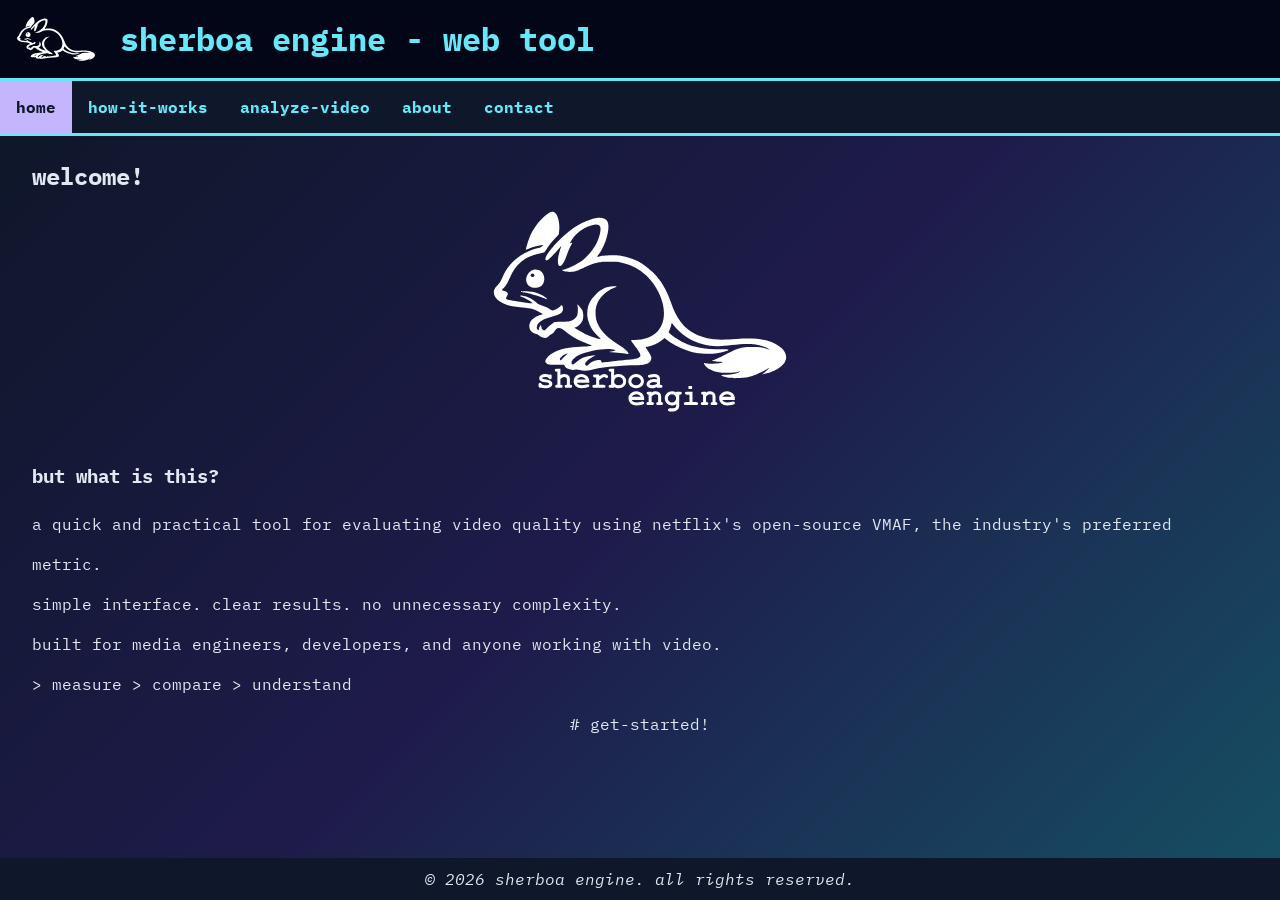
<file: index.html>
<!DOCTYPE html>
<html lang="eng">
<head>
    <meta charset="UTF-8">
    <meta name="viewport" content="width=device-width, initial-scale=1.0">
    <link rel="stylesheet" href="./css/style.css">
    <link rel="icon" type="image/x-icon" href="./assets/images/favicon.svg">

    <title>sherboa engine</title>
</head>


<body>
    <header>
        <img class="logo" src="./assets/images/sh-isotipo-inverted.svg" alt="sherboa engine isotype" loading="lazy">
        <h1>sherboa engine - web tool</h1>
    </header>

    <nav>
        <ul>
            <li><a class="active" href="./index.html">home</a></li>
            <li><a href="./pages/how-it-works.html">how-it-works</a></li>
            <li><a href="./pages/analyze-video.html">analyze-video</a></li>
            <li><a href="./pages/about.html">about</a></li>
            <li><a href="./pages/contact.html">contact</a></li>
        </ul>
    </nav>
    
    <main>
        <h2>welcome!</h2>
        <img class="image" src="./assets/images/sh-imagotipo-inverted.svg" width="300" alt="sherboa engine logo" loading="lazy">
    
        <article>
            <h3>but what is this?</h3>
            <p class="paragraph">
            a quick and practical tool for evaluating video quality using netflix's open-source VMAF, the industry's preferred metric.<br>
            simple interface. clear results. no unnecessary complexity.<br>
            built for media engineers, developers, and anyone working with video.<br>
            > measure > compare > understand <br>
            <span style="display:block; text-align:center;"># get-started!</span>
            </p>
        </article>
    </main>


    <footer>
        <p>&copy; 2026 sherboa engine. all rights reserved.</p>
    </footer>
</body>
</html>
</file>
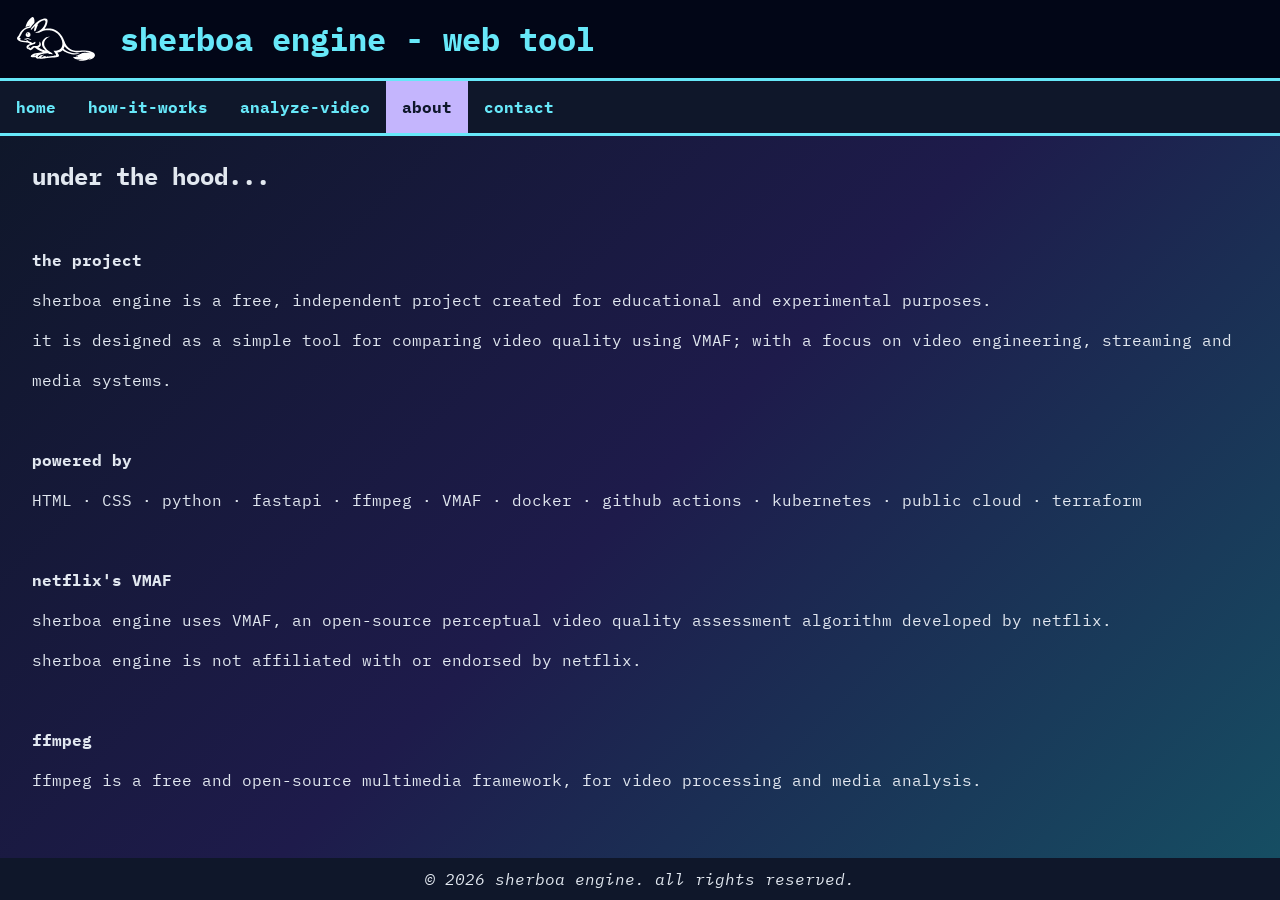
<file: pages/about.html>
<!DOCTYPE html>
<html lang="en">
<head>
    <meta charset="UTF-8">
    <meta name="viewport" content="width=device-width, initial-scale=1.0">
    <link rel="stylesheet" href="../css/style.css">
    <link rel="icon" type="image/x-icon" href="../assets/images/favicon.svg">
    
    <title>sherboa engine</title>
</head>


<body>
    <header>
        <img class="logo" src="../assets/images/sh-isotipo-inverted.svg" alt="sherboa engine isotype" loading="lazy">
        <h1>sherboa engine - web tool</h1>
    </header>



    <nav>
        <ul>
            <li><a href="../index.html">home</a></li>
            <li><a href="./how-it-works.html">how-it-works</a></li>
            <li><a href="./analyze-video.html">analyze-video</a></li>
            <li><a class="active" href="./about.html">about</a></li>
            <li><a href="./contact.html">contact</a></li>
        </ul>
    </nav>


    <main>
        <h2>under the hood...</h2>

        <article>
            <p class="paragraph">
            <strong>the project</strong><br>
            sherboa engine is a free, independent project created for educational and experimental purposes.<br>
            it is designed as a simple tool for comparing video quality using VMAF; with a focus on video engineering, streaming and media systems.<br><br>
            <strong>powered by</strong><br>
            HTML · CSS · python · fastapi · ffmpeg · VMAF · docker · github actions · kubernetes · public cloud · terraform <br><br>
            <strong>netflix's VMAF</strong><br>
            sherboa engine uses VMAF, an open-source perceptual video quality assessment algorithm developed by netflix.<br>
            sherboa engine is not affiliated with or endorsed by netflix.<br><br>
            <strong>ffmpeg</strong><br>
            ffmpeg is a free and open-source multimedia framework, for video processing and media analysis.<br>
            </p>
        </article>
    </main>
    
    <footer class="site-footer">
        <p>&copy; 2026 sherboa engine. all rights reserved.</p>
    </footer>
</body>
</html>
</file>
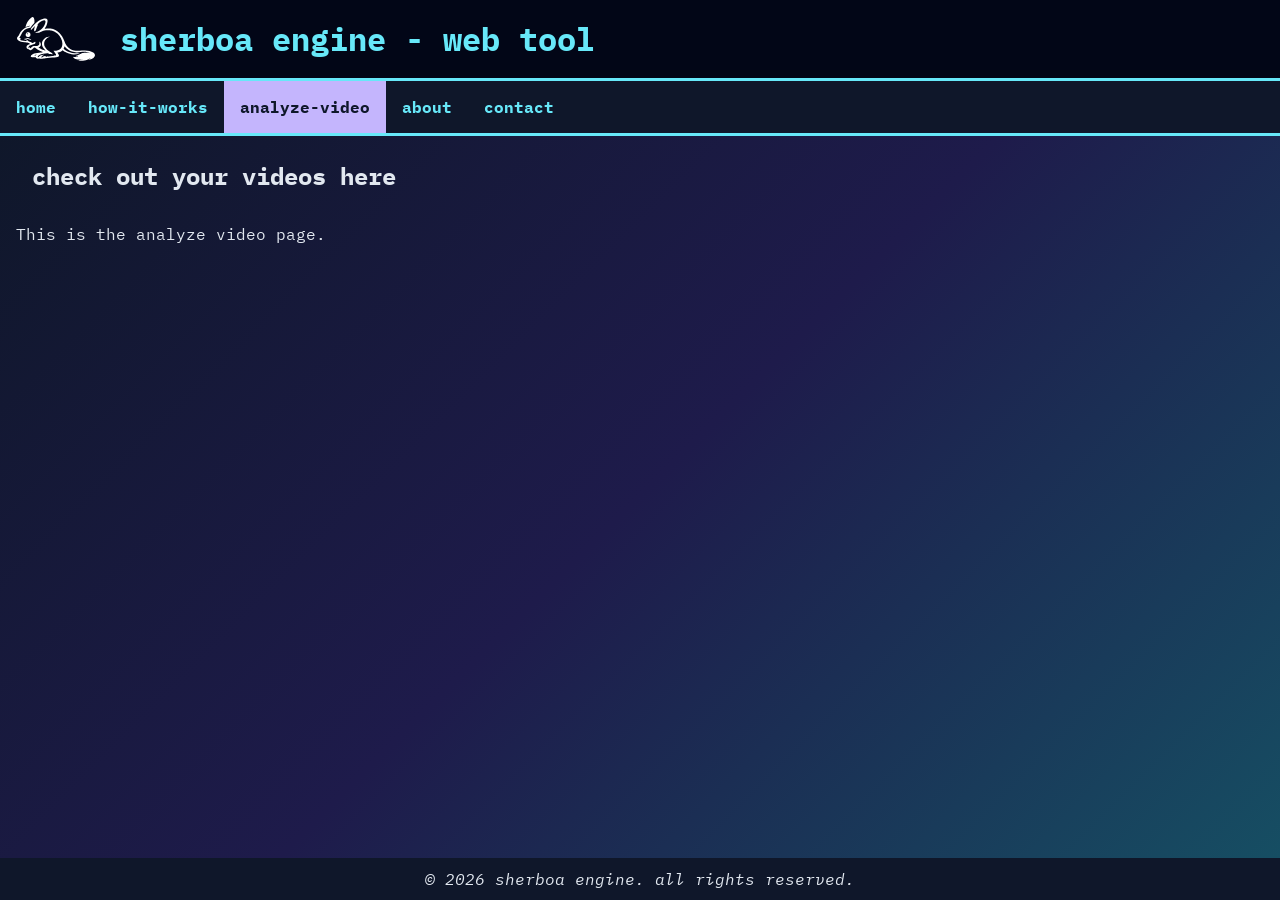
<file: pages/analyze-video.html>
<!DOCTYPE html>
<html lang="en">
<head>
    <meta charset="UTF-8">
    <meta name="viewport" content="width=device-width, initial-scale=1.0">
    <link rel="stylesheet" href="../css/style.css">
    <link rel="icon" type="image/x-icon" href="../assets/images/favicon.svg">
    
    <title>sherboa engine</title>
</head>


<body>
    <header>
        <img class="logo" src="../assets/images/sh-isotipo-inverted.svg" alt="sherboa engine isotype" loading="lazy">
        <h1>sherboa engine - web tool</h1>
    </header>



    <nav>
        <ul>
            <li><a href="../index.html">home</a></li>
            <li><a href="./how-it-works.html">how-it-works</a></li>
            <li><a class="active" href="./analyze-video.html">analyze-video</a></li>
            <li><a href="./about.html">about</a></li>
            <li><a href="./contact.html">contact</a></li>
        </ul>
    </nav>

    <main>
        <h2>check out your videos here</h2>
        
        <article>
            <p>This is the analyze video page.</p>
        </article>
    </main>

    <footer class="site-footer">
        <p>&copy; 2026 sherboa engine. all rights reserved.</p>
    </footer>
</body>
</html>
</file>
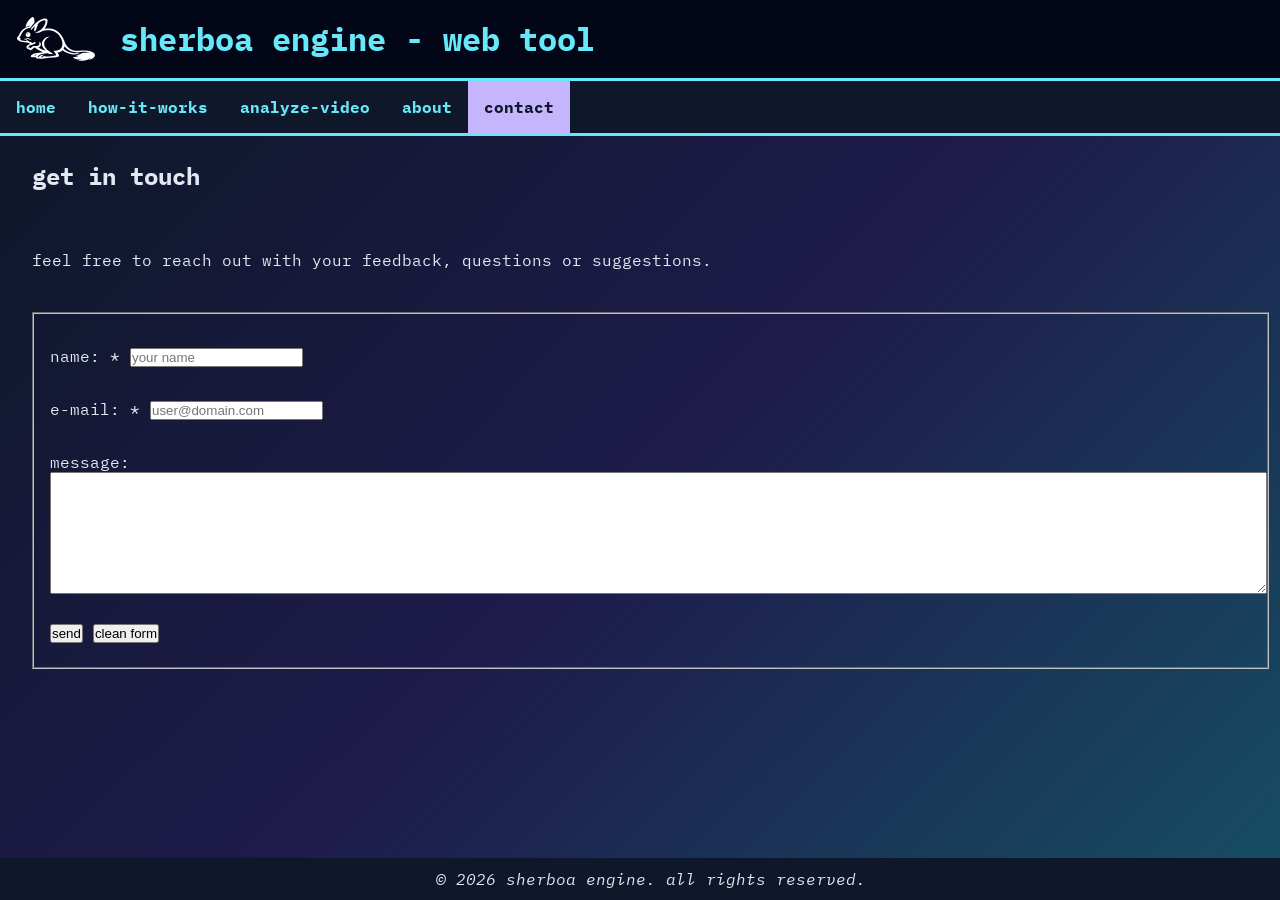
<file: pages/contact.html>
<!DOCTYPE html>
<html lang="en">
<head>
    <meta charset="UTF-8">
    <meta name="viewport" content="width=device-width, initial-scale=1.0">
    <link rel="stylesheet" href="../css/style.css">
    <link rel="icon" type="image/x-icon" href="../assets/images/favicon.svg">
    
    <title>sherboa engine</title>
</head>


<body>
    <header>
        <img class="logo" src="../assets/images/sh-isotipo-inverted.svg" alt="sherboa engine isotype" loading="lazy">
        <h1>sherboa engine - web tool</h1>
    </header>



    <nav>
        <ul>
            <li><a href="../index.html">home</a></li>
            <li><a href="./how-it-works.html">how-it-works</a></li>
            <li><a href="./analyze-video.html">analyze-video</a></li>
            <li><a href="./about.html">about</a></li>
            <li><a class="active" href="./contact.html">contact</a></li>
        </ul>
    </nav>

    <main>
        <h2>get in touch</h2>
        
        <article>
            <p class="paragraph">
                feel free to reach out with your feedback, questions or suggestions.
            </p>

            <form action="https://formspree.io/f/xgavlqyj" method="POST" autocomplete="on">
                <fieldset>
                    <div class="campo-form">
                        <label for="nombre">name: *</label>
                        <input type="text" id="nombre" name="nombre" placeholder="your name" required>
                    </div>

                    <div class="campo-form">
                        <label for="correo">e-mail: *</label>
                        <input type="email" id="correo" name="correo" placeholder="user@domain.com" title="invalid e-mail format" required>
                    </div>

                    <div class="campo-form">
                        <label for="mensaje">message: </label><br>
                        <textarea id="mensaje" name="mensaje" rows="8" cols="150" required></textarea>
                    </div>

                    <div style="margin: 1.5rem 1rem 1.5rem;">
                        <button type="submit">send</button>
                        <button type="reset">clean form</button>
                    </div>
                </fieldset>
            </form>
        </article>
    </main>

    <footer class="site-footer">
        <p>&copy; 2026 sherboa engine. all rights reserved.</p>
    </footer>
</body>
</html>
</file>
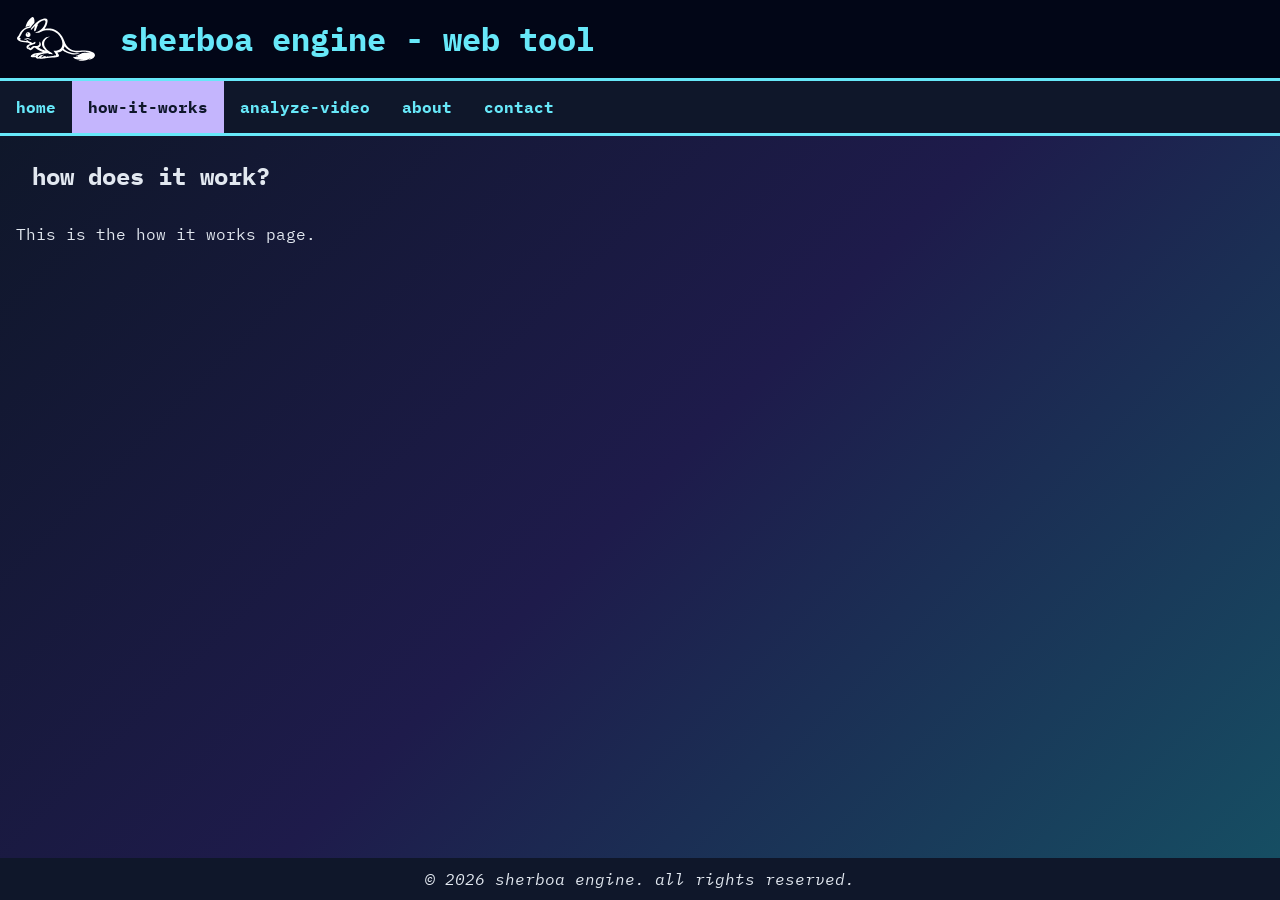
<file: pages/how-it-works.html>
<!DOCTYPE html>
<html lang="en">
<head>
    <meta charset="UTF-8">
    <meta name="viewport" content="width=device-width, initial-scale=1.0">
    <link rel="stylesheet" href="../css/style.css">
    <link rel="icon" type="image/x-icon" href="../assets/images/favicon.svg">
    
    <title>sherboa engine</title>
</head>


<body>
    <header>
        <img class="logo" src="../assets/images/sh-isotipo-inverted.svg" alt="sherboa engine isotype" loading="lazy">
        <h1>sherboa engine - web tool</h1>
    </header>



    <nav>
        <ul>
            <li><a href="../index.html">home</a></li>
            <li><a class="active" href="./how-it-works.html">how-it-works</a></li>
            <li><a href="./analyze-video.html">analyze-video</a></li>
            <li><a href="./about.html">about</a></li>
            <li><a href="./contact.html">contact</a></li>
        </ul>
    </nav>

    <main>
        <h2>how does it work?</h2>

        <article>
            <p>This is the how it works page.</p>
        </article>
    </main>

    <footer class="site-footer">
        <p>&copy; 2026 sherboa engine. all rights reserved.</p>
    </footer>
</body>
</html>
</file>
<file: css/style.css>
@import url('https://fonts.googleapis.com/css2?family=IBM+Plex+Mono:ital,wght@0,100;0,200;0,300;0,400;0,500;0,600;0,700;1,100;1,200;1,300;1,400;1,500;1,600;1,700&display=swap');

* {
    box-sizing: border-box;  /* Asegura que el padding y el borde se incluyan en el ancho y alto total de los elementos */
    margin: 0;  /* Elimina el margen por defecto de todos los elementos */
    padding: 0;  /* Elimina el padding por defecto de todos los elementos */
}


/* Variables para el tema del sitio web */
:root {
    /* Backgrounds */
    --bg-primary: linear-gradient(135deg, #0f172a, #1e1b4b, #164e63);  /* Color primario para el fondo */
    --bg-header: #020617;  /* Color del header */
    --bg-nav: #0f172a;  /* Color de la barra nav y tambien footer (coinciden en color)*/
    --bg-active: #c4b5fd;  /* Color del boton seleccionado en el nav */

    /* Texto */
    --text-primary: #e2e8f0;
    --text-accent: #67e8f9;
    --text-dark: #0f172a;

    /* UI */
    --accent-color: #67e8f9;  /* Color de acento para enlaces y botones */
    --border-accent: #67e8f9;

    /* Tipografia */
    --font-family: 'IBM Plex Mono', 'Courier New', monospace;  /* Fuente de letra para todo el documento */
}

html {
    font-family: var(--font-family);  /* Fuente de letra para todo el documento */
    font-size: 16px;  /* Tamaño de letra para todo el documento */
}

body {
    display: grid;
    font-family: var(--font-family);
    background-color: var(--bg-primary);
    grid-template-rows: auto auto 1fr auto;
    grid-template-columns: 1fr;
    grid-template-areas: "header" "nav" "main" "footer";
    min-height: 100vh;
}


header {
    grid-area: header;
    background-color: var(--bg-header);  /* Color de fondo del encabezado */
    color: var(--text-accent);  /* Color del texto del encabezado */
    padding: 1rem 1rem;  /* Espaciado interno del encabezado */
    border-bottom: 0.2rem solid var(--border-accent);  /* Línea inferior del encabezado en cyan */
    display: flex;  /* Utiliza flexbox para el diseño del encabezado */
    align-items: center;  /* Alinea verticalmente los elementos del encabezado */
    justify-content: flex-start;  /* Alinea los elementos del encabezado al inicio */
    gap: 1.5rem;  /* Espacio entre los elementos del encabezado */
    
    .logo {
        width: 5rem;  /* Ajusta el tamaño del logo */
        height: auto;  /* Mantiene la proporción del logo */
    }
}

h1 {
    margin: 0;  /* Espacio a la izquierda del título principal */
}

h2 {
    margin: 1.5rem 2rem 1rem;  /* Espacio del título secundario */
}

h3 {
    margin: 1rem 1rem 1rem;  /* Espacio del título terciario */
}

nav {
    border-bottom: 0.2rem solid var(--border-accent);
    grid-area: nav;
}

ul {
    display: flex;  /* Utiliza flexbox para el diseño de la lista */
    flex-wrap: wrap;  /* Permite que los elementos sean flexibles a cada dispositivo */
    gap: 0rem;  /* Espacio entre los elementos de la lista */
    list-style-type: none;  /* Elimina los bullets de la lista */
    /*flex: 1 0 200px  Para ver luego */
    margin: 0;
    padding: 0;
    background-color: var(--bg-nav);  /* Color de fondo de la lista */
}

ul li {
    font-weight: bold;
}

ul li a {
    display: block;
    padding: 1rem 1rem;
    color: var(--text-accent);  /* Color del texto de los enlaces */
    text-decoration: none;  /* Sin subrayado */
}

ul li a.active {
    background-color: var(--bg-active);
    color: var(--text-dark);
}

ul li a:hover:not(.active) {
    background-color: var(--bg-active);
    color: var(--text-dark);
}

main {
    background: var(--bg-primary);  /* Color de fondo del contenido principal */
    color: var(--text-primary);  /* Color del texto del contenido principal */
    grid-area: main;
}

article {
    padding: 1rem;
}

.image {
    display: block;  /* Hace que la imagen sea un bloque */
    max-width: 100%;  /* Ajusta el tamaño máximo de la imagen al ancho del contenedor */
    height: auto;  /* Mantiene la proporción de la imagen */
    margin: 1rem auto;  /* Centra la imagen horizontalmente y agrega espacio arriba y abajo */
}

.paragraph {
    margin: 1rem 1rem;  /* Espacio alrededor de los párrafos */
    line-height: 2.5rem;  /* Altura de línea para mejorar la legibilidad */
}

form {
    padding: 1rem 1rem 1rem;
}

.campo-form {
    margin: 2rem 0 0 1rem
}

footer {
    background-color: var(--bg-nav);
    font-style: italic;
    text-align: center;
    padding: 0.7rem 0;
    color: var(--text-primary);
    grid-area: footer;
}
</file>
